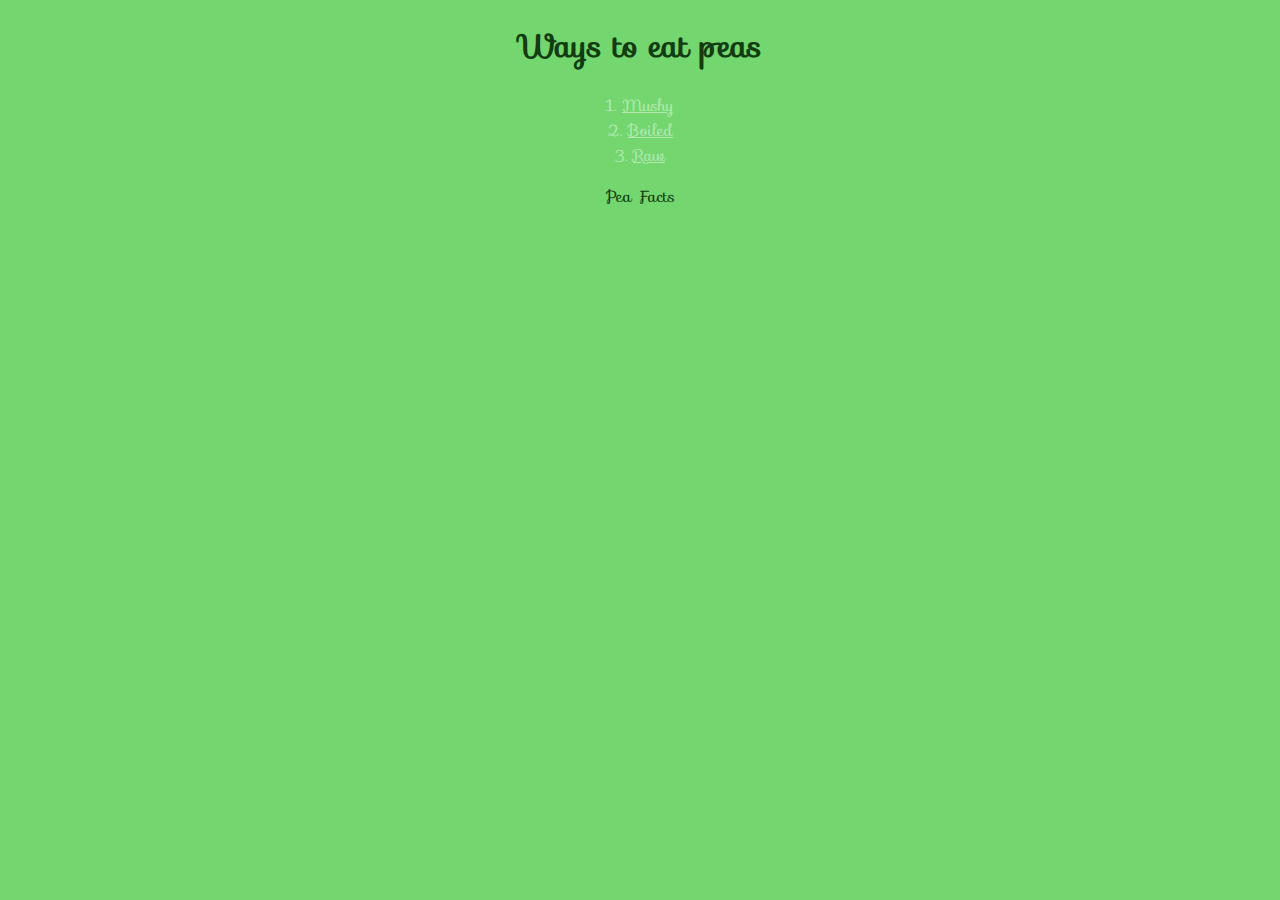
<file: index.html>
<!DOCTYPE html>
<html>
    <head>
        <title>Eat your peas</title>
        <link rel="stylesheet" href="https://stackpath.bootstrapcdn.com/bootstrap/4.1.1/css/bootstrap.min.css" integrity="sha384-WskhaSGFgHYWDcbwN70/dfYBj47jz9qbsMId/iRN3ewGhXQFZCSftd1LZCfmhktB" crossorigin="anonymous">
        <link rel="stylesheet" href="style.css">
    </head>
    <body class="main">

        <div>
          <h1>Ways to eat peas</h1>
        </div>

        <div class="list">
            <ol>
              <li><a href="Mushy.html" target="_top">Mushy</a></li>
              <li><a href="Boiled.html" target="_top">Boiled</a></li>
              <li><a href="Raw.html" target="_top">Raw</a></li>
            </ol>
        </div>

        <div>
            <p>Pea Facts</p>
        </div>

    </body>
</html>
</file>
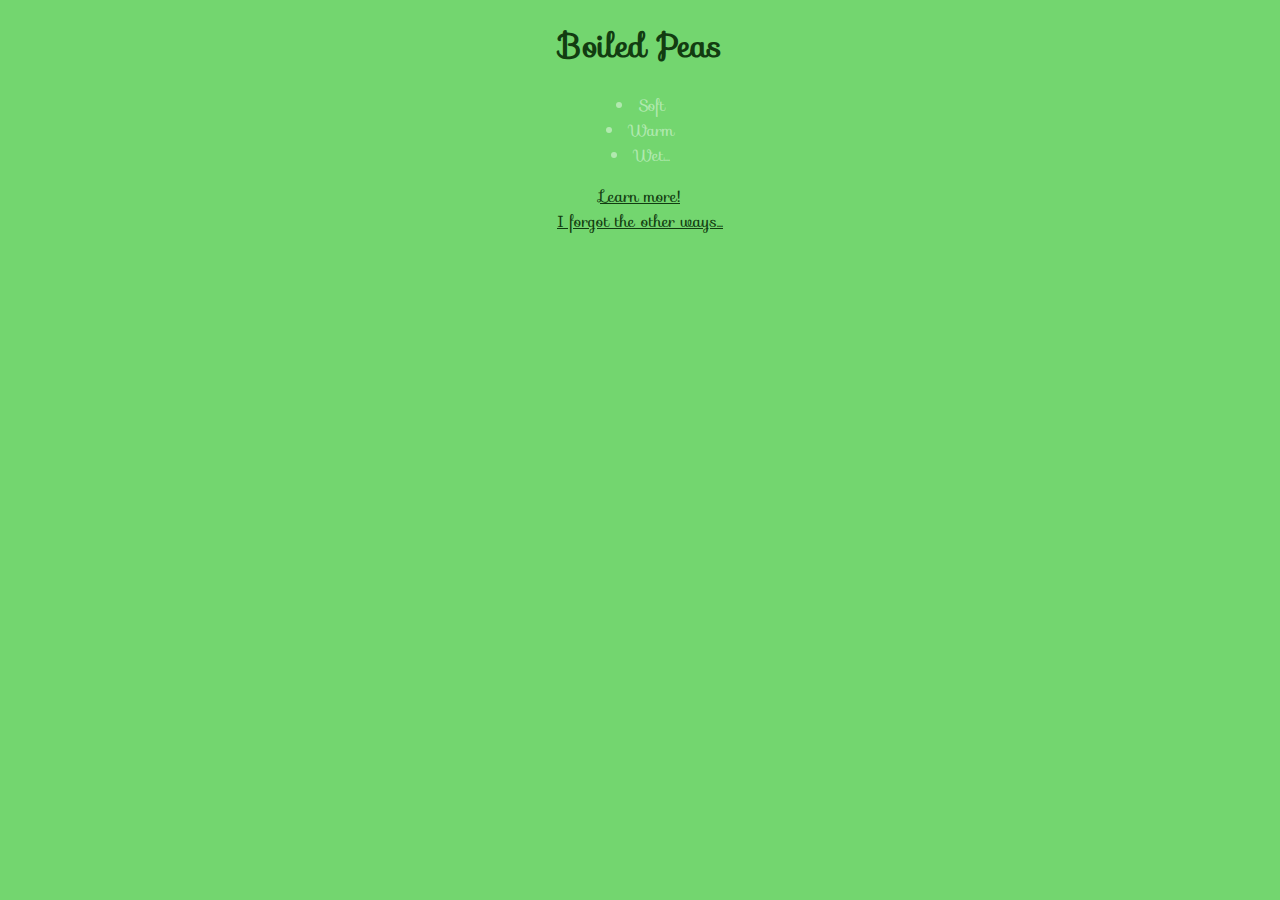
<file: boiled.html>
<!DOCTYPE html>
<html>
    <head>
        <title>Eat your peas</title>
        <link rel="stylesheet" href="https://stackpath.bootstrapcdn.com/bootstrap/4.1.1/css/bootstrap.min.css" integrity="sha384-WskhaSGFgHYWDcbwN70/dfYBj47jz9qbsMId/iRN3ewGhXQFZCSftd1LZCfmhktB" crossorigin="anonymous">
        <link rel="stylesheet" href="style.css">
    </head>
    <body class="main">
        <div class="list">
            <h1>Boiled Peas</h1>
            <ul>
                <li>Soft</li>
                <li>Warm</li>
                <li>Wet...</li>
            </ul>
        </div>

        <div class="learn">
            <a href="http://www.google.com/search?q=Boiled+Peas" target="_top"></a>
        </div>

        <div>
            <a href="index.html" target="_top">I forgot the other ways...</a>
        </div>
    </body>
</html>
</file>
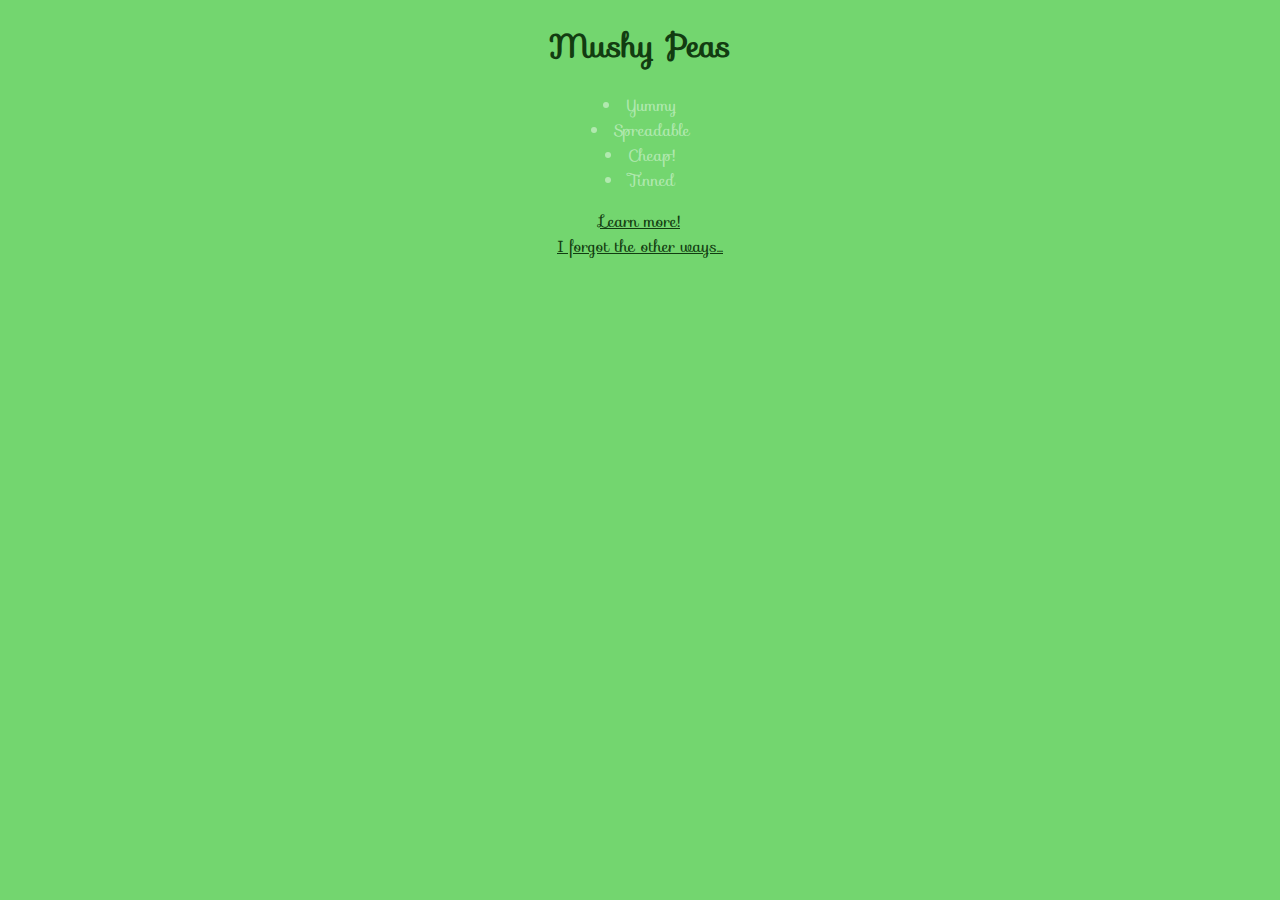
<file: mushy.html>
<!DOCTYPE html>
<html>
    <head>
        <title>Eat your peas</title>
        <link rel="stylesheet" href="https://stackpath.bootstrapcdn.com/bootstrap/4.1.1/css/bootstrap.min.css" integrity="sha384-WskhaSGFgHYWDcbwN70/dfYBj47jz9qbsMId/iRN3ewGhXQFZCSftd1LZCfmhktB" crossorigin="anonymous">
        <link rel="stylesheet" href="style.css">
    </head>
    <body class="main">
        <div class="list">
            <h1>Mushy Peas</h1>
            <ul>
                <li>Yummy</li>
                <li>Spreadable</li>
                <li>Cheap!</li>
                <li>Tinned</li>
            </ul>
        </div>

        <div class="learn">
            <a href="http://www.google.com/search?q=Mushy+Peas" target="_top"></a>
        </div>

        <div>
            <a href="index.html" target="_top">I forgot the other ways...</a>
        </div>
    </body>
</html>
</file>
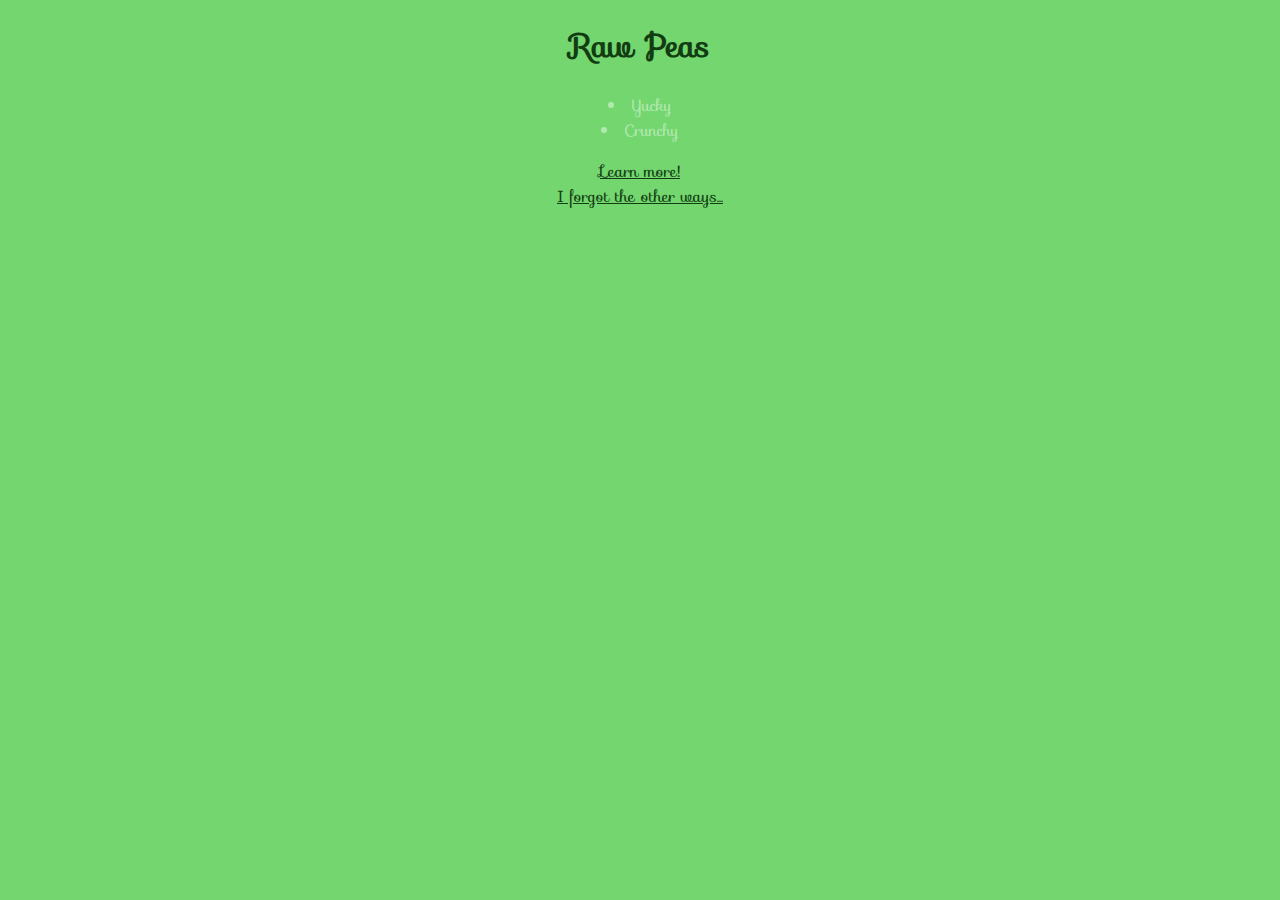
<file: raw.html>
<!DOCTYPE html>
<html>
    <head>
        <title>Eat your peas</title>
        <link rel="stylesheet" href="https://stackpath.bootstrapcdn.com/bootstrap/4.1.1/css/bootstrap.min.css" integrity="sha384-WskhaSGFgHYWDcbwN70/dfYBj47jz9qbsMId/iRN3ewGhXQFZCSftd1LZCfmhktB" crossorigin="anonymous">
        <link rel="stylesheet" href="style.css">
    </head>
    <body class="main">
        <div class="list">
            <h1>Raw Peas</h1>
            <ul>
                <li>Yucky</li>
                <li>Crunchy</li>
            </ul>
        </div>

        <div class="learn">
            <a href="http://www.google.com/search?q=Raw+Peas" target="_top"></a>
        </div>

        <div>
            <a href="index.html" target="_top">I forgot the other ways...</a>
        </div>
    </body>
</html>
</file>
<file: style.css>
@import "https://fonts.googleapis.com/css?family=Sofia";

.main, a{
  font-family: "Sofia";
  list-style-position: inside;
  text-align: center;
  color:  #123c11;
  background-color: #73d66f;
}

.list ul, ol, li>a{
  padding: 0px;
  color:  #b1e9af;
}

.list a:hover{
  text-decoration: none;
  color:  #123c11;
}

a:hover{
 text-decoration: none;
 color:  #b1e9af;
}

.learn ::before{
  content: "Learn more!";
}
</file>
